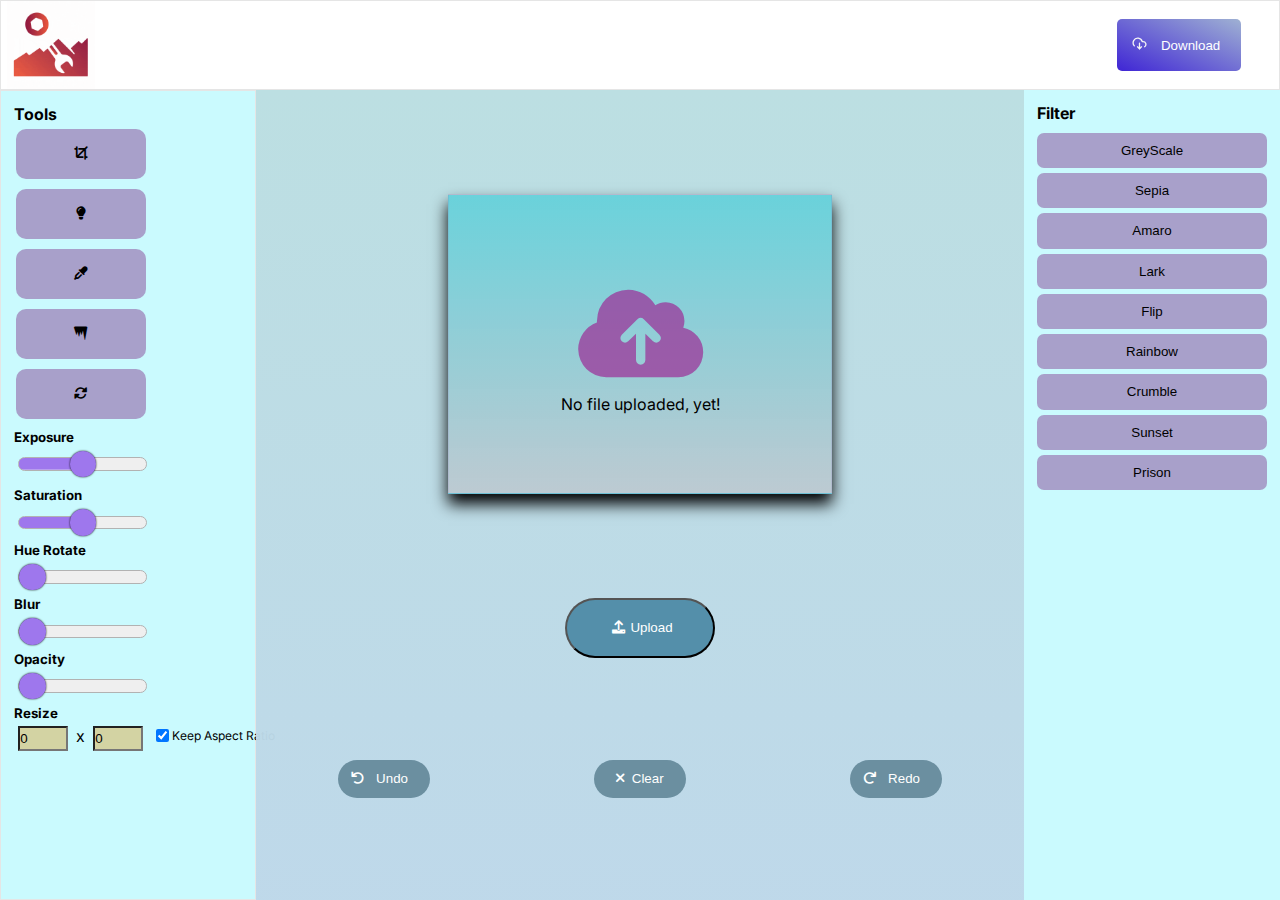
<file: index.html>
<!DOCTYPE html>
<html lang="en">

<head>
  <meta charset="UTF-8" />
  <meta http-equiv="X-UA-Compatible" content="IE=edge" />
  <meta name="viewport" content="width=device-width, initial-scale=1.0" />
  <meta name="theme-color" content="#cd433f">
  <meta name="description" content="Photo Editor Application"> 
  <script src="https://code.jquery.com/jquery-3.5.1.min.js"></script>
  <link rel="stylesheet" href="./css/style.css" />
  <link rel="stylesheet" href="./css/range-input.css" />
  <link rel="stylesheet" href="https://cdnjs.cloudflare.com/ajax/libs/font-awesome/6.0.0-beta2/css/all.min.css" />
  <link rel="apple-touch-icon" sizes="180x180" href="./assets/favicon/apple-touch-icon.png" />
  <link rel="icon" type="image/png" sizes="32x32" href="./assets/favicon/favicon-32x32.png" />
  <link rel="icon" type="image/png" sizes="16x16" href="./assets/favicon/favicon-16x16.png" />
  <link rel="manifest" href="/manifest.json" />
  <title>Quick photo Editor | Edit your photo Quickly</title>
</head>

<body>
  <div id="banner">
    <div class="logo">
      <img src="./assets/logo/logo_gif.gif" alt="logo" width="100px" />
    </div>
    <div class="download-button">
      <button class="download" class="download-img">
        <a href="#" class="save-now" id="save-now">
          <span class="Download"><img src="./assets/svg/download.svg" alt="download-icon" /></span>
          Download</a>
      </button>
    </div>
  </div>
  <div id="left">
    <div id="tools">
      <div id="tool">
        <h4>Tools</h4>
        <button id="crop-button" class="action-tool" title="Crop">
          <i class="fas fa-crop"></i>
        </button>
        <button class="action-tool" title="LightBulb">
          <i class="fas fa-lightbulb"></i>
        </button>

        <button class="action-tool" title="Eyedropper">
          <i class="fas fa-eye-dropper"></i>
        </button>

        <button class="action-tool" title="Icicles">
          <i class="fas fa-icicles"></i>
        </button>

        <button class="action-tool" onclick="rotate()" title="Rotate">
          <i class="fas fa-rotate"></i>
        </button>
      </div>
      <div id="exposure">
        <h5>Exposure</h5>
        <div class="exposure-box">
          <input style="background-color:transparent;" class="styled-slider slider-progress" type="range" id="range"
            min="0" max="200" />
        </div>
      </div>
      <div class="saturate-slider">
        <h5>Saturation</h5>
        <div class="val" id="saturate"></div>
        <input class="styled-slider slider-progress" id="saturate-slider" type="range" min="0" max="200" value="100">
      </div>
      <div class="hue-slider">
        <h5>Hue Rotate</h5>
        <div class="val" id="hue"></div>
        <input class="styled-slider slider-progress" id="hue-slider" type="range" min="0" max="360" value="0">
      </div>
      <div class="blur-slider">
        <h5>Blur</h5>
        <div class="val" id="blur"></div>
        <input class="styled-slider slider-progress" id="blur-slider" type="range" min="0" max="20" value="0">
      </div>
      <div class="opacity-slider">
        <h5>Opacity</h5>
        <div class="val" id="opacity"></div>
        <input class="styled-slider slider-progress" id="opacity-slider" type="range" min="0" max="100" value="0">
      </div>
      <div id="resize">
        <h5>Resize</h5>
        <div id="resize-button" class="resize">
          <div class="dropup-content">
            <div class="dimensions">
              <div class="input">
                <input type="text" id="input_width" class="resizer__input--width"
                  style="background-color: rgb(211, 211, 163);width: 50px;height: 125%;" value="0" />
                <span>x</span>
                <input type="text" id="input_height" class="resizer__input--height"
                  style="background-color: rgb(211, 211, 163); width: 50px;height: 125%;" value="0" />
              </div>
              <div class="aspect">
                <label>
                  <input type="checkbox" id="check_aspect-ratio" class="resizer__aspect" checked />
                  <span>&nbsp;Keep Aspect Ratio</span>
                </label>
              </div>
            </div>
          </div>
        </div>
      </div>
    </div>
  </div>
  <div id="middle">
    <div class="canvas">
      <canvas class="img-box" id="img-box"> </canvas>
      <div class="uploaded-img-container">
        <i class="fas fa-cloud-upload-alt"></i>
        <p>No file uploaded, yet!</p>
      </div>
    </div>
    <div id="upload">
      <button class="upload-img">
        <input type="file" id="input-field" accept="image/png, image/jpeg" hidden />
        <a href="#" id="upload" class="upload" onclick="uploadbtnActive()"><i
            class="fas fa-upload"style="margin:5px;;" ></i><span>Upload</span></a>
      </button>
    </div>
    <div id="dos">
      <button class="action-tool undo" onclick="unDo()">
        <i id="undo-btn" class="fas fa-undo disabled"></i>
        <p>Undo</p>
      </button>
      <!-- <div id="Clear"> -->
      <button class="Clear" onclick="applyFilter('remove')">
        <input type="file" id="input-field" accept="image/png, image/jpeg" hidden />
        <a href="#" id="upload" class="upload" onclick="uploadbtnActive()"> <i id="delete" id="close-btn"
            class="fas fa-close"></i></i><span>&nbsp; Clear</span></a>
      </button>
      <!-- </div> -->
      <button class="action-tool redo" onclick="reDo()">
        <i id="redo-btn" class="fas fa-redo disabled"></i>
        <p>Redo</p>
      </button>
    </div>
  </div>
  <div id="right">
    <div id="tools">
      <h4>Filter</h4>
      <button class="action-tool">
        <div id="grey-scale" onclick="applyFilter('grey')">GreyScale</div>
      </button>
      <button class="action-tool">
        <div id="sepia" onclick="applyFilter('sepia')">Sepia</div>
      </button>
      <button class="action-tool">
        <div id="amaro" onclick="applyFilter('amaro')">Amaro</div>
      </button>
      <button class="action-tool">
        <div id="lark" onclick="applyFilter('lark')">Lark</div>
      </button>
      <button class="action-tool">
        <div id="flip" onclick="applyFilter('flip')">Flip</div>
      </button>
      <button class="action-tool">
        <div id="rainbow" onclick="applyFilter('rainbow')">Rainbow</div>
      </button>
      <button class="action-tool">
        <div id="crumble" onclick="applyFilter('crumble')">Crumble</div>
      </button>
      <button class="action-tool">
        <div id="sunset" onclick="applyFilter('sunset')">Sunset</div>
      </button>
      <button class="action-tool">
        <div id="prison" onclick="applyFilter('prison')">Prison</div>
      </button>
    </div>
  </div>
  <script src="./js/app.js"></script>
  <script>
    for (let e of document.querySelectorAll(
      'input[type="range"].slider-progress'
    )) {
      e.style.setProperty("--value", e.value);
      e.style.setProperty("--min", e.min == "" ? "0" : e.min);
      e.style.setProperty("--max", e.max == "" ? "100" : e.max);
      e.addEventListener("input", () =>
        e.style.setProperty("--value", e.value)
      );
    }
  </script>

  <script>
    if('serviceWorker' in navigator) {
      window.addEventListener('load', () => {
        navigator.serviceWorker.register('./serviceworker.js')
          .then((reg) => console.log('Success: ', reg.scope))
          .catch((err) => console.log('Failure: ', err))
      })
    }
  </script>
</body>

</html>
</file>
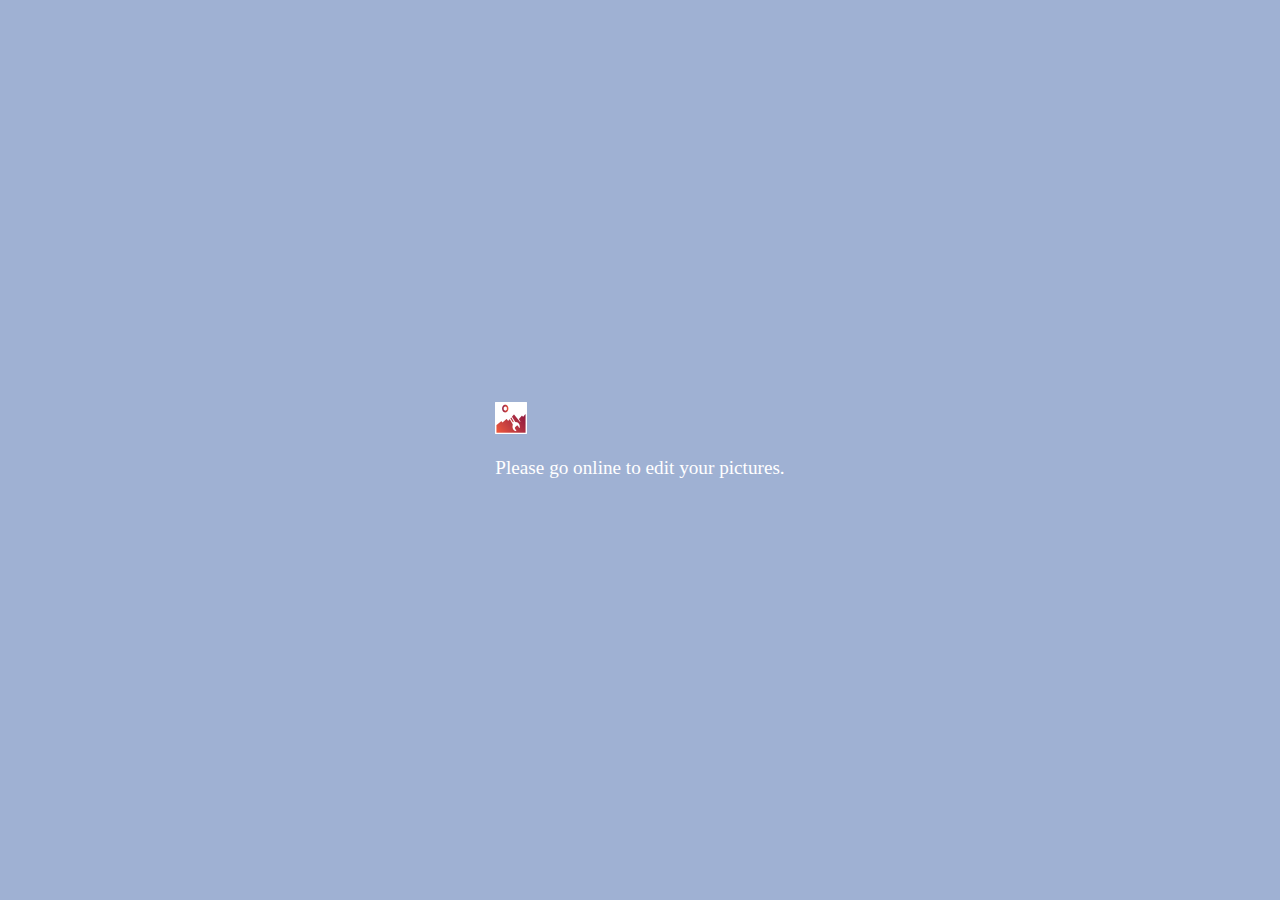
<file: offline.html>
<!DOCTYPE html>
<html lang="en">
<head>
    <meta charset="UTF-8">
    <meta http-equiv="X-UA-Compatible" content="IE=edge">
    <meta name="viewport" content="width=device-width, initial-scale=1.0">
    <title>Quick photo Editor | Edit your photo Quickly</title>
    <style type="text/css">
        body {
            margin: 0;
            box-sizing: border-box;
            min-height: 100vh;
            background-color: #9fb1d3;
            color: #fff;
            display: flex;
            justify-content: center;
            align-items: center;
            padding: 0 20px;
            font-family: Georgia, 'Times New Roman', Times, serif;
        }

        p {
            font-size: 1.2rem;
        }
    </style>
</head>
<body>
    <div class="container">
        <img src="./assets//favicon//favicon-32x32.png" alt="">
        <p>
            <span>Please go online to edit your pictures.</span>
        </p>
    </div>
</body>
</html>
</file>
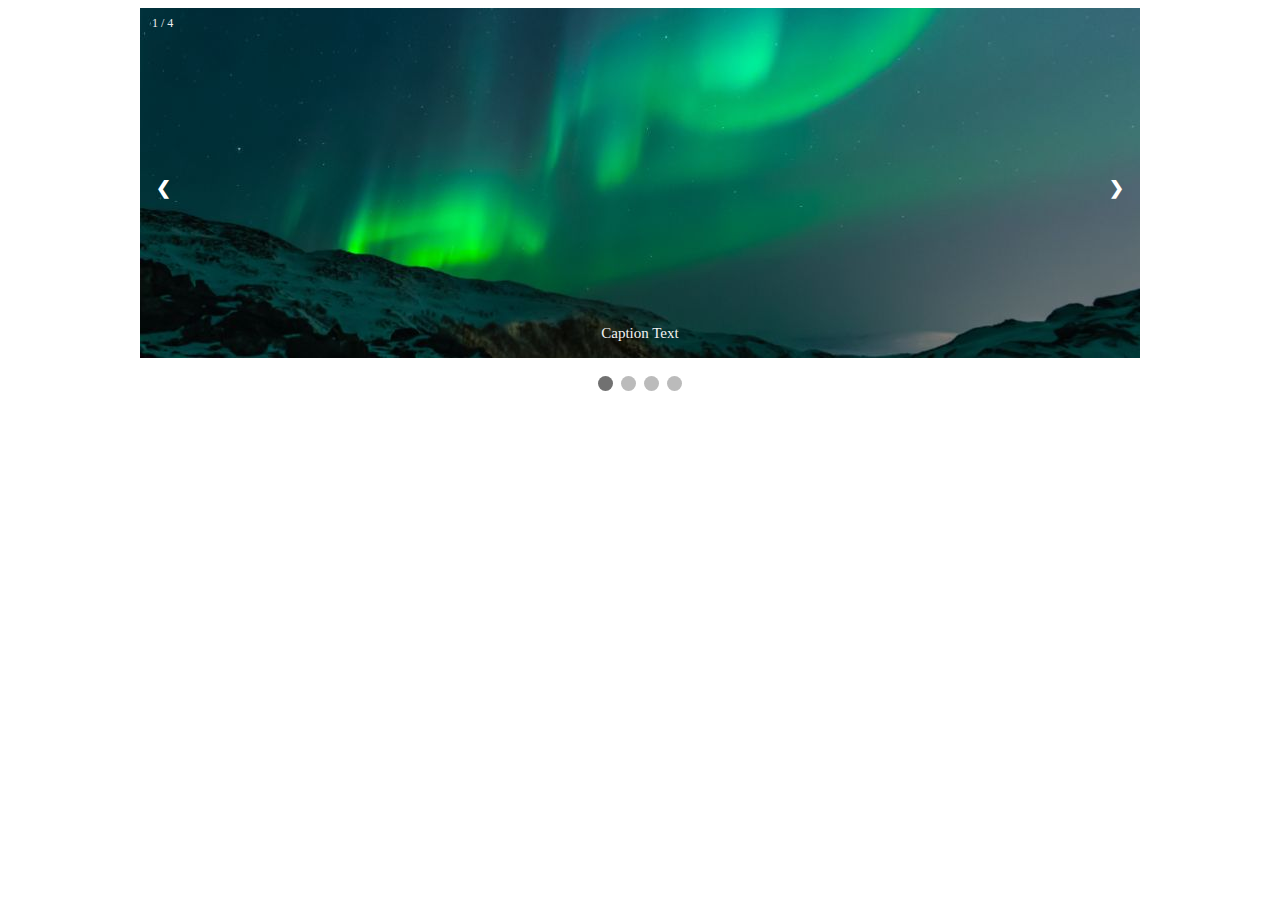
<file: Slider-Buttons/file.html>
<html>
  <head>
    <link rel="stylesheet" href="file.css" />
  </head>

  <body>
    <!-- Slideshow container -->
    <div class="slideshow-container">
      <!-- Full-width images with number and caption text -->
      <div class="mySlides fade">
        <div class="numbertext">1 / 4</div>
        <img src="images/img1.jpeg" style="width: 100%" />
        <div class="text">Caption Text</div>
      </div>

      <div class="mySlides fade">
        <div class="numbertext">2 / 4</div>
        <img src="images/img2.jpeg" style="width: 100%" />
        <div class="text">Caption Two</div>
      </div>

      <div class="mySlides fade">
        <div class="numbertext">3 / 4</div>
        <img src="images/img3.jpeg" style="width: 100%" />
        <div class="text">Caption Three</div>
      </div>

      <div class="mySlides fade">
        <div class="numbertext">4 / 4</div>
        <img src="images/img4.jpeg" style="width: 100%" />
        <div class="text">Caption Three</div>
      </div>

      <!-- Next and previous buttons -->
      <a class="prev" onclick="plusSlides(-1)">&#10094;</a>
      <a class="next" onclick="plusSlides(1)">&#10095;</a>
    </div>
    <br />

    <!-- The dots/circles -->
    <div style="text-align: center">
      <span class="dot" onclick="currentSlide(1)"></span>
      <span class="dot" onclick="currentSlide(2)"></span>
      <span class="dot" onclick="currentSlide(3)"></span>
      <span class="dot" onclick="currentSlide(4)"></span>
    </div>
    <script src="file.js"></script>
  </body>
</html>
</file>
<file: css/style.css>
@import url("https://fonts.googleapis.com/css2?family=Inter:wght@100;300;400;700&display=swap");
:root {
  --banner: white;
  --side: #f9fafb;
  --middle: #f5f5f5;
}

* {
  margin: 0;
  padding: 0;
  box-sizing: border-box;
}

body {
  height: 100vh;
  width: 100vw;
  font-family: "Inter", sans-serif;
  display: grid;
  grid-template-columns: 20% 60% 20%;
  grid-template-rows: 10% 90%;
  grid-template-areas:
    "banner banner banner"
    "left middle right";
}

#banner {
  grid-area: banner;
  border: 1px solid #e5e5e5; 
  background-color: var(--banner);
  display: flex;
  justify-content: space-between;
  align-items: center;
}

.logo {
  height: 100%;
}

.logo img {
  height: 100%;
  object-fit: contain;
}

.download-button {
  width:60%;
  height: 100%;
  display: flex;
  justify-content: flex-end;
  align-items: center;
  padding-right: 3%;
}

.download {
  width: 17%;
  /* background:#624fb6; */
  background: linear-gradient(25deg, #371cd3f5,#9fb1d3);

  outline: none;
  border-radius: 5px;
  height: 60%;
  border: none;
  color: rgb(255, 255, 255); 
  display: flex;
  justify-content: space-evenly;
  align-items: center;
  padding-right: 5px;
}

.download:hover {
  /* background-color:#251668; */
  background: linear-gradient(25deg,#9fb1d3, #371cd3f5);
}
.Download{
  padding-right: 10px;
  justify-content: space-evenly;

}

.save-now {
  text-decoration: none;
  color: white;
}

#left {
  grid-area: left;
  background-color: #CAFAFE;
  border: 1px solid #e5e5e5;
  padding: 5%;
  display: flex;
  flex-direction: column;
  justify-content: space-between;
}

#tools {
  display: flex;
  flex-direction: column;
  height: 50%;
  justify-content: space-between;
}
#tools p {
  color: #080420;
  font-size:15px ;
  font-weight: bold;
  width: 100%;
  padding-bottom: 0.5rem;
}
#exposure{
  margin-top:5px;
  background-color: #CAFAFE;
}
.exposure-box{
  margin:  2%;
}
#saturate-slider{
  background-color: #CAFAFE;
  margin:  2%;
}

#hue-slider{
  background-color: #CAFAFE;
  margin:  2%;
}
#blur-slider{
  background-color: #CAFAFE;
  margin:  2%;
}
#opacity-slider{
  background-color: #CAFAFE;
  margin:  2%;
}
#resize-button{
  margin:  2%;
}
#left  >  #tools  >  #tool  > .action-tool{
  justify-content: center;
  height: 50px;
  width: 130px;
  margin: 5px 2px 5px 2px;
  color: black; 
  background:#a8a0ca;
  outline: none;
  border: none;
  border-radius: 10px;
  border: #060011;

}
#right > #tools > h4{
  margin-bottom: 10px;
}
#right > #tools >.action-tool {
  margin-bottom: 5px;
  color: rgb(0, 0, 0); 
  background:#a8a0ca;
  height: 45px;
  padding: 0 5%;
  width: auto;
  outline: none;
  border: none;
  border-radius: 7px;
  border: #060011;
} 

#left  >  #tools  >  #tool  > .action-tool:hover{
  background:#3e6581;
  color: white;
  box-shadow:0px 5px 5px 0px #060011;

}
#right >  #tools  > .action-tool:hover {
  background:#3e6581;
  height: 55px;
  border-radius: 10px;
  color: white; 
  box-shadow:0px 5px 5px 0px #060011;
}

#upload{
  display: flex;
  justify-content: center;
  align-items: center;
  /* color: black; */
}

.upload-img {
  padding: 4% 4%;
  outline: none  ;
  border-radius: 30px;
  /* border: 1px solid #e5e5e5; */
  background:#548faa;
  width:150px;
  height:60px;
  margin-bottom: 10px;
}

.upload-img a{
  text-decoration: none;
}

.upload-img i{
  justify-content: center;

}
/* #upload > .upload-img > #input-field > .upload > span {
  margin: 10px;
} */

.upload-img:hover{
  background-color: #2b4f70;
  /* box-shadow: 0px 5px 5px 0px #000002; */
  color: white;
}

.input {
  display: flex;
}

.input span {
  margin: 0 0.5rem;
}

.input input {
  width: 2.5rem;
  height: 1.5rem;
}
.dropup-content,
.resize {
  width: 100%;
}

.dimensions {
  display: flex;
}

.aspect label {
  height: 100%;
  width: 9rem;
  display: flex;
  justify-content: center;
  align-items: center;
}

.aspect label span {
  font-size: 0.75rem;
}

#middle {
  grid-area: middle;
  /* background-color: var(--middle); */
  display: flex;
  flex-direction: column;
  justify-content: space-evenly;
  align-items: center;
  background: linear-gradient(#bcdfe2, #bcd7e9f5);
}

.canvas {
  width: 50%;
  text-align: center;
}
.canvas > .uploaded-img-container {
  text-align: center;
  background: linear-gradient(#6ad2db, #bdc9d1f5);  border: 1px solid #8870b82c;
  box-shadow: 0px 10px 15px 0px #000002;
  width: 100%;

  display: flex;
  flex-direction: column;
  justify-content: center;
  align-items: center;
  overflow: hidden;
}
.canvas > .uploaded-img-container > .fa-cloud-upload-alt {
  font-size: 100px;
  color:#9c2c96b4;
  padding: 10px;

}
.uploaded-img-container {
  height: 300px;
  /*width: 300px;*/
  transition: transform 0.8s ease-in-out;
}
.uploaded-img-container:hover {
  transform: rotate(360);
}
.canvas > .img-box {
  width: 700px;
  height: 400px;
  padding: 0px;
  display: none;
  justify-content: center;
  align-items: center;
  padding-right: 100px;
  background-size: contain;
  background-position: center;
  background-repeat: no-repeat;
}

#dos {
  width: 100%;
  display: flex;
  justify-content: space-around;
  align-items: center;
}

.undo,
.redo {
  display: flex;
  align-items: center;
  justify-content: space-evenly;
  width: 12%;
  height:150%;
  padding: 0px 10px 0px 1px;
  margin-bottom: 10px;
  background:#6b8fa0;
  border-radius: 30px;
  border: none;
  color: white;
  /* border: 1px solid #e5e5e5; */
}
.Clear {
  display: flex;
  align-items: center;
  justify-content: space-evenly;
  width: 12%;
  height:150%;
  margin-bottom: 10px;
  background:#6b8fa0;
  border-radius: 30px;
  border: none;
  /* border: 1px solid #e5e5e5; */
}
#upload{
  color: white;
  text-underline-offset:unset;
  text-decoration: none;
}

.undo:hover,
.redo:hover,
.Clear:hover{
  background-color: #271863;
  /* box-shadow: 0px 5px 5px 0px #000002; */
  text-decoration: none;
}

#right {
  grid-area: right;
 background-color: #CAFAFE;

  padding: 5%;
  display: flex;
  flex-direction: column;
  justify-content: space-between;
}

@media only screen and (max-width: 800px) {
  body {
    height: auto;

    grid-template-columns: auto;
    grid-template-rows: 10% 50% 35% 25%;
    grid-template-areas:
      "banner "
      " middle "
      "left"
      "right";
        }
      
  #upload {
    justify-content: center;
  }
  .download {
    width: 45%;
  }
}
@media only screen and (max-width:464px) {
  middle,
  left,
  right {
    height: auto;
    grid-template-columns: auto;
    grid-template-rows: 55% 55% 35% 10%;
  }
}
    
    @media screen and (max-width: 300px) 
    {

  #right {
  margin-top: 60px;
  }
}
</file>
<file: css/range-input.css>
/*generated with Input range slider CSS style generator (version 20211225)
https://toughengineer.github.io/demo/slider-styler*/
input[type="range"].styled-slider {
  height: 2.2em;
  -webkit-appearance: none;
}

/*progress support*/
input[type="range"].styled-slider.slider-progress {
  --range: calc(var(--max) - var(--min));
  --ratio: calc((var(--value) - var(--min)) / var(--range));
  --sx: calc(0.5 * 2em + var(--ratio) * (100% - 2em));
}

input[type="range"].styled-slider:focus {
  outline: none;
}

/*webkit*/
input[type="range"].styled-slider::-webkit-slider-thumb {
  -webkit-appearance: none;
  width: 2em;
  height: 2em;
  border-radius: 1em;
  background: #9e77ed;
  border: none;
  box-shadow: 0 0 2px black;
  margin-top: calc(max((1em - 1px - 1px) * 0.5, 0px) - 2em * 0.5);
}

input[type="range"].styled-slider::-webkit-slider-runnable-track {
  height: 1em;
  border: 1px solid #b2b2b2;
  border-radius: 0.5em;
  background: #efefef;
  box-shadow: none;
}

input[type="range"].styled-slider::-webkit-slider-thumb:hover {
  background: #a487df;
}

input[type="range"].styled-slider:hover::-webkit-slider-runnable-track {
  background: #e5e5e5;
  border-color: #9a9a9a;
}

input[type="range"].styled-slider::-webkit-slider-thumb:active {
  background: #9e77ed;
}

input[type="range"].styled-slider:active::-webkit-slider-runnable-track {
  background: #f5f5f5;
  border-color: #c1c1c1;
}

input[type="range"].styled-slider.slider-progress::-webkit-slider-runnable-track {
  background: linear-gradient(#9e77ed, #9e77ed) 0 / var(--sx) 100% no-repeat,
    #efefef;
}

input[type="range"].styled-slider.slider-progress:hover::-webkit-slider-runnable-track {
  background: linear-gradient(#a487df, #a487df) 0 / var(--sx) 100% no-repeat,
    #e5e5e5;
}

input[type="range"].styled-slider.slider-progress:active::-webkit-slider-runnable-track {
  background: linear-gradient(#9e77ed, #9e77ed) 0 / var(--sx) 100% no-repeat,
    #f5f5f5;
}

/*mozilla*/
input[type="range"].styled-slider::-moz-range-thumb {
  width: 2em;
  height: 2em;
  border-radius: 1em;
  background: #9e77ed;
  border: none;
  box-shadow: 0 0 2px black;
}

input[type="range"].styled-slider::-moz-range-track {
  height: max(calc(1em - 1px - 1px), 0px);
  border: 1px solid #b2b2b2;
  border-radius: 0.5em;
  background: #efefef;
  box-shadow: none;
}

input[type="range"].styled-slider::-moz-range-thumb:hover {
  background: #a487df;
}

input[type="range"].styled-slider:hover::-moz-range-track {
  background: #e5e5e5;
  border-color: #9a9a9a;
}

input[type="range"].styled-slider::-moz-range-thumb:active {
  background: #9e77ed;
}

input[type="range"].styled-slider:active::-moz-range-track {
  background: #f5f5f5;
  border-color: #c1c1c1;
}

input[type="range"].styled-slider.slider-progress::-moz-range-track {
  background: linear-gradient(#9e77ed, #9e77ed) 0 / var(--sx) 100% no-repeat,
    #efefef;
}

input[type="range"].styled-slider.slider-progress:hover::-moz-range-track {
  background: linear-gradient(#a487df, #a487df) 0 / var(--sx) 100% no-repeat,
    #e5e5e5;
}

input[type="range"].styled-slider.slider-progress:active::-moz-range-track {
  background: linear-gradient(#9e77ed, #9e77ed) 0 / var(--sx) 100% no-repeat,
    #f5f5f5;
}

/*ms*/
input[type="range"].styled-slider::-ms-fill-upper {
  background: transparent;
  border-color: transparent;
}

input[type="range"].styled-slider::-ms-fill-lower {
  background: transparent;
  border-color: transparent;
}

input[type="range"].styled-slider::-ms-thumb {
  width: 2em;
  height: 2em;
  border-radius: 1em;
  background: #9e77ed;
  border: none;
  box-shadow: 0 0 2px black;
  margin-top: 0;
  box-sizing: border-box;
}

input[type="range"].styled-slider::-ms-track {
  height: 1em;
  border-radius: 0.5em;
  background: #efefef;
  border: 1px solid #b2b2b2;
  box-shadow: none;
  box-sizing: border-box;
}

input[type="range"].styled-slider::-ms-thumb:hover {
  background: #a487df;
}

input[type="range"].styled-slider:hover::-ms-track {
  background: #e5e5e5;
  border-color: #9a9a9a;
}

input[type="range"].styled-slider::-ms-thumb:active {
  background: #9e77ed;
}

input[type="range"].styled-slider:active::-ms-track {
  background: #f5f5f5;
  border-color: #c1c1c1;
}

input[type="range"].styled-slider.slider-progress::-ms-fill-lower {
  height: max(calc(1em - 1px - 1px), 0px);
  border-radius: 0.5em 0 0 0.5em;
  margin: -1px 0 -1px -1px;
  background: #9e77ed;
  border: 1px solid #b2b2b2;
  border-right-width: 0;
}

input[type="range"].styled-slider.slider-progress:hover::-ms-fill-lower {
  background: #a487df;
  border-color: #9a9a9a;
}

input[type="range"].styled-slider.slider-progress:active::-ms-fill-lower {
  background: #9e77ed;
  border-color: #c1c1c1;
}
</file>
<file: Slider-Buttons/file.css>
* {
  box-sizing: border-box;
}

/* Slideshow container */
.slideshow-container {
  max-width: 1000px;
  position: relative;
  margin: auto;
}

/* Hide the images by default */
.mySlides {
  display: none;
}

/* Next & previous buttons */
.prev,
.next {
  cursor: pointer;
  position: absolute;
  top: 50%;
  width: auto;
  margin-top: -22px;
  padding: 16px;
  color: white;
  font-weight: bold;
  font-size: 18px;
  transition: 0.6s ease;
  border-radius: 0 3px 3px 0;
  user-select: none;
}

/* Position the "next button" to the right */
.next {
  right: 0;
  border-radius: 3px 0 0 3px;
}

/* On hover, add a black background color with a little bit see-through */
.prev:hover,
.next:hover {
  background-color: rgba(0, 0, 0, 0.8);
}

/* Caption text */
.text {
  color: #f2f2f2;
  font-size: 15px;
  padding: 8px 12px;
  position: absolute;
  bottom: 8px;
  width: 100%;
  text-align: center;
}

/* Number text (1/3 etc) */
.numbertext {
  color: #f2f2f2;
  font-size: 12px;
  padding: 8px 12px;
  position: absolute;
  top: 0;
}

/* The dots/bullets/indicators */
.dot {
  cursor: pointer;
  height: 15px;
  width: 15px;
  margin: 0 2px;
  background-color: #bbb;
  border-radius: 50%;
  display: inline-block;
  transition: background-color 0.6s ease;
}

.active,
.dot:hover {
  background-color: #717171;
}

/* Fading animation */
.fade {
  -webkit-animation-name: fade;
  -webkit-animation-duration: 1.5s;
  animation-name: fade;
  animation-duration: 1.5s;
}

@-webkit-keyframes fade {
  from {
    opacity: 0.4;
  }
  to {
    opacity: 1;
  }
}

@keyframes fade {
  from {
    opacity: 0.4;
  }
  to {
    opacity: 1;
  }
}
</file>
